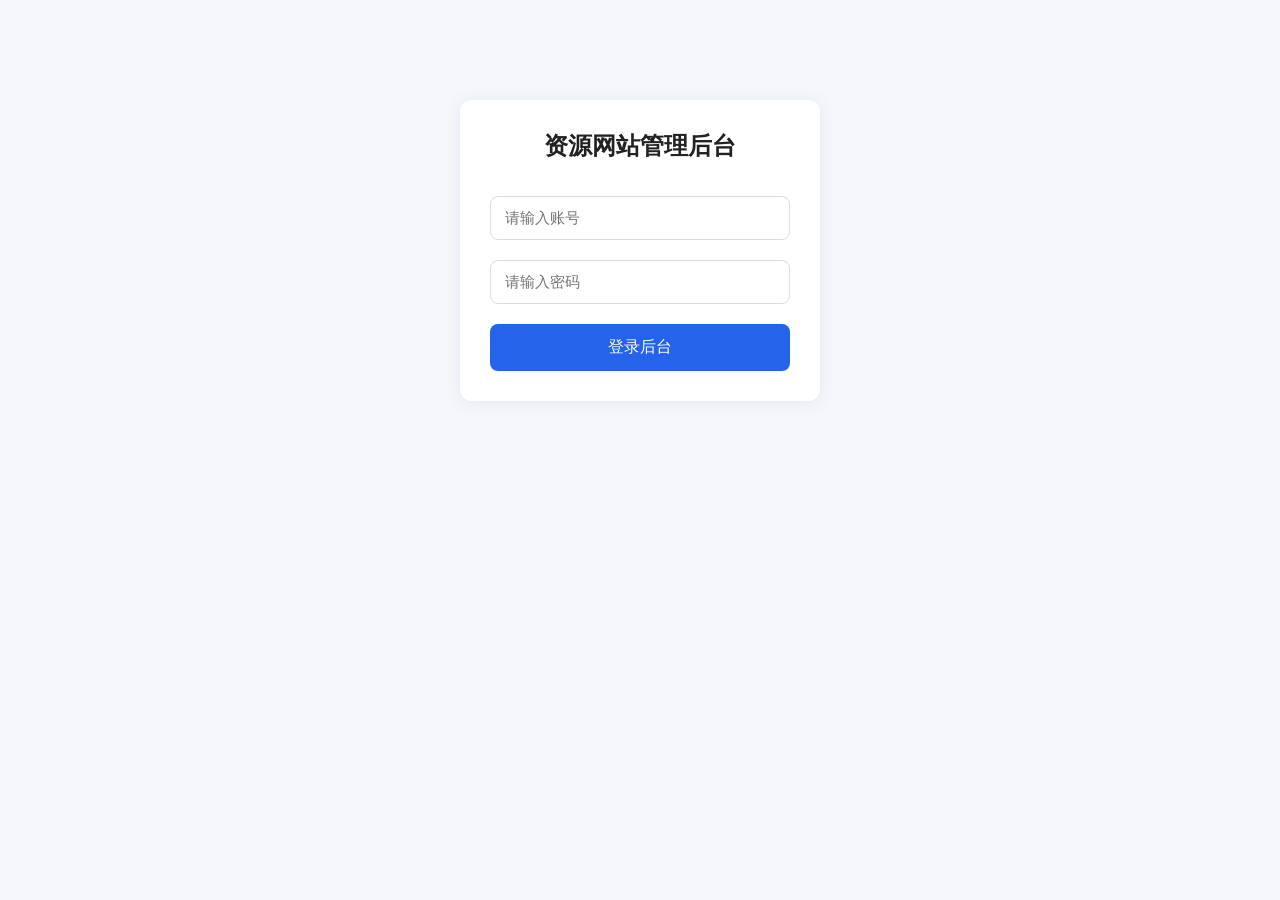
<file: admin/index.html>
<!DOCTYPE html>
<html lang="zh-CN">
<head>
  <meta charset="UTF-8">
  <meta name="viewport" content="width=device-width, initial-scale=1.0">
  <title>后台登录 - 资源管理系统</title>
  <link rel="stylesheet" href="admin.css">
</head>
<body>
<div class="login-box">
  <h2>资源网站管理后台</h2>
  <input type="text" id="username" placeholder="请输入账号">
  <input type="password" id="pwd" placeholder="请输入密码">
  <button onclick="login()">登录后台</button>
</div>
<script src="admin.js"></script>
</body>
</html>
</file>
<file: admin/admin.css>
*{margin:0;padding:0;box-sizing:border-box;font-family:system-ui,"微软雅黑",sans-serif;}
body{background:#f5f7fa;color:#333}
.login-box{width:360px;margin:100px auto;padding:30px;background:#fff;border-radius:12px;box-shadow:0 2px 15px #e2e8f0}
.login-box h2{text-align:center;margin-bottom:24px;color:#222}
.login-box input{width:100%;padding:12px 14px;margin:10px 0;border:1px #ddd solid;border-radius:8px;font-size:15px;}
.login-box button{width:100%;padding:13px;background:#2563eb;color:#fff;border:none;border-radius:8px;margin-top:10px;cursor:pointer;font-size:16px;}

.layout{display:flex}
.sidebar{width:220px;background:#1e293b;color:#fff;height:100vh;padding:20px 0;position:fixed;}
.sidebar h3{padding:0 24px 20px;font-size:18px}
.sidebar a{display:block;color:#cbd5e1;padding:14px 24px;text-decoration:none;font-size:15px;}
.sidebar a:hover{background:#334155}
.main{margin-left:220px;padding:30px;width:calc(100% - 220px);}
.card{background:#fff;padding:24px;border-radius:10px;box-shadow:0 1px 8px #e2e8f0;margin-bottom:20px}
table{width:100%;border-collapse:collapse;margin-top:15px;}
th,td{border:1px #eee solid;padding:12px;text-align:left;font-size:14px;}
th{background:#f8fafc}
.btn{padding:6px 12px;border:none;border-radius:4px;cursor:pointer;margin:2px;font-size:14px;}
.btn-blue{background:#2563eb;color:#fff}
.btn-red{background:#ef4444;color:#fff}
input,textarea,select{width:100%;padding:10px;margin:8px 0;border:1px #ddd solid;border-radius:6px;font-size:15px;}
textarea{min-height:120px;resize:vertical;}
</file>
